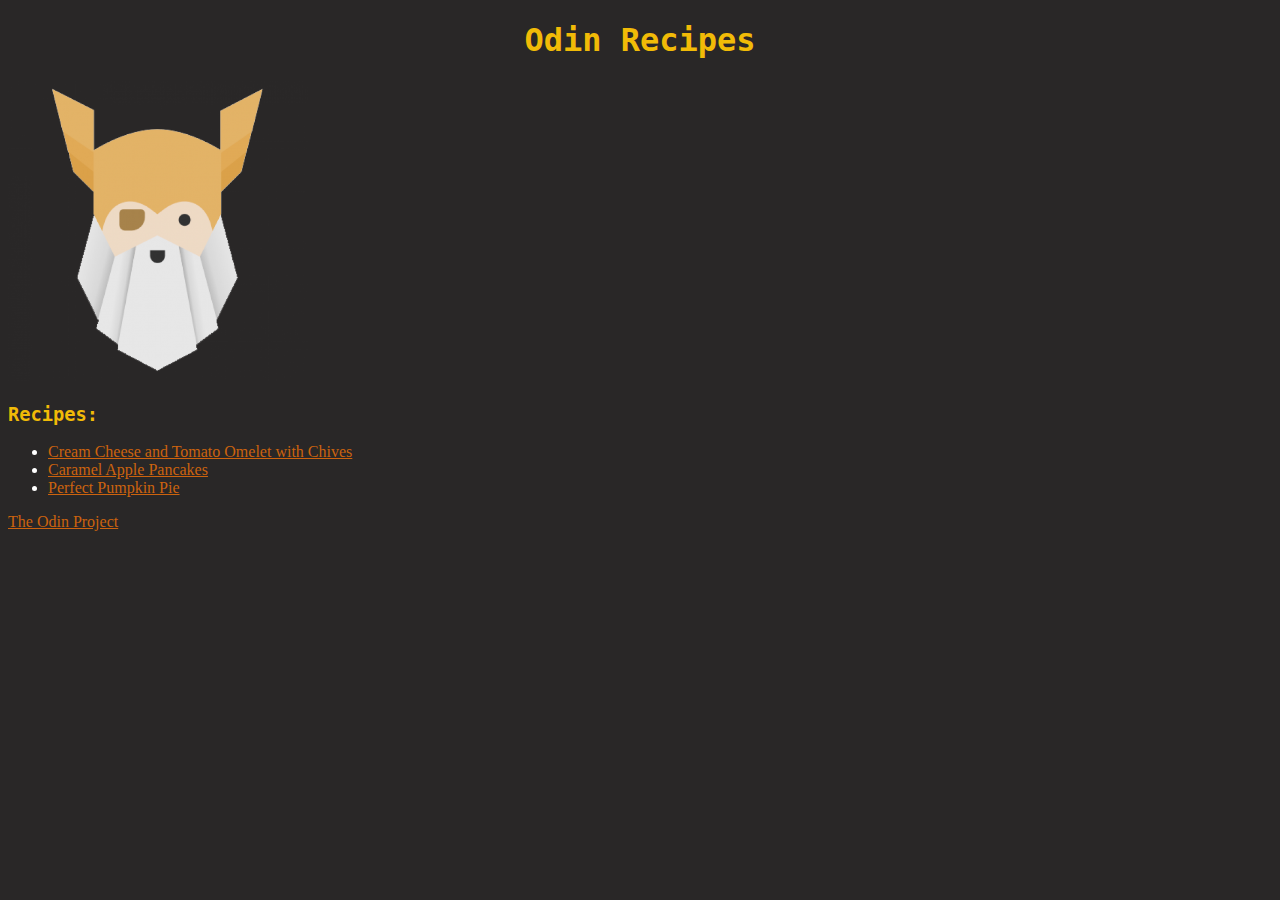
<file: index.html>
<!DOCTYPE html>
<html>
    <head>
        <title>Main Page</title>
        <meta charset="utc-8">
        <link rel="stylesheet" href="./css/style.css">
    </head>
    <body>
        <h1>Odin Recipes</h1>
        <img id="odin" src="./images/odin.png">
        <h3>Recipes:</h3>
        <ul>
            <li><a href="recipes/omelet.html">Cream Cheese and Tomato Omelet with Chives</a></li>
            <li><a href="recipes/pancakes.html">Caramel Apple Pancakes</a></li>
            <li><a href="recipes/pie.html">Perfect Pumpkin Pie</a></li>
        </ul>
        <p><a href="https://www.theodinproject.com">The Odin Project</a></p>
    </body>
</html>
</file>
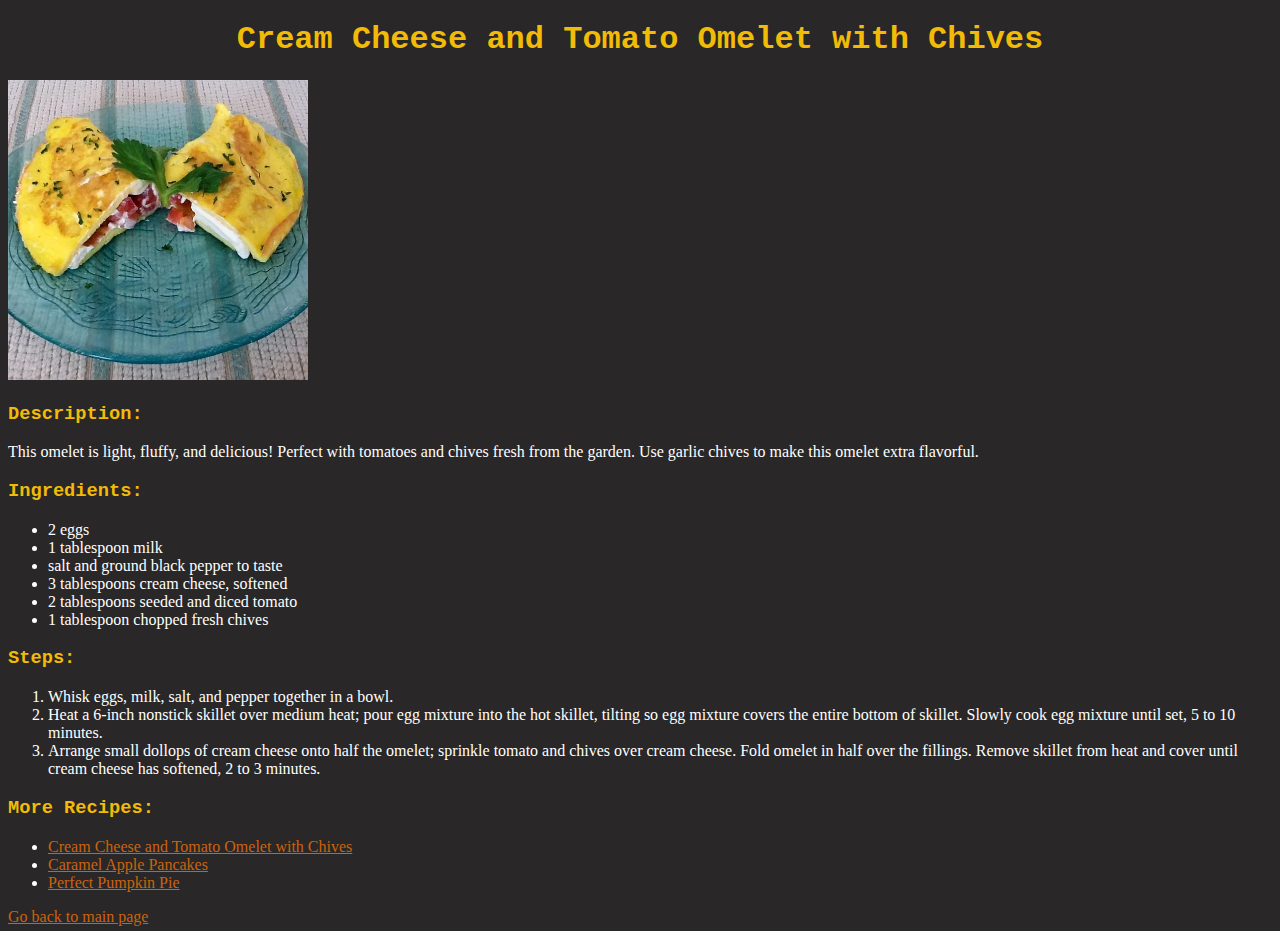
<file: recipes/omelet.html>
<!DOCTYPE html>
<html>
    <head>
        <title>Cream Cheese and Tomato Omelet with Chives</title>
        <meta charset="utc-8">
        <link rel="stylesheet" href="../css/style.css">
    </head>
    <body>
        <h1>Cream Cheese and Tomato Omelet with Chives</h1>
        <img src="../images/omelet.jpg" alt="A delicious omelet">
        <h3>Description:</h3>
        <p>This omelet is light, fluffy, and delicious! Perfect with tomatoes and chives fresh from the garden. Use garlic chives to make this omelet extra flavorful. </p>
        <h3>Ingredients:</h3>
        <ul>
            <li>2 eggs </li>
            <li>1 tablespoon milk </li>
            <li>salt and ground black pepper to taste </li>
            <li>3 tablespoons cream cheese, softened </li>
            <li>2 tablespoons seeded and diced tomato </li>
            <li>1 tablespoon chopped fresh chives </li>
        </ul>
        <h3>Steps:</h3>
        <ol>
            <li>Whisk eggs, milk, salt, and pepper together in a bowl.</li>
            <li>Heat a 6-inch nonstick skillet over medium heat; pour egg mixture into the hot skillet, tilting so egg mixture covers the entire bottom of skillet. Slowly cook egg mixture until set, 5 to 10 minutes.</li>
            <li>Arrange small dollops of cream cheese onto half the omelet; sprinkle tomato and chives over cream cheese. Fold omelet in half over the fillings. Remove skillet from heat and cover until cream cheese has softened, 2 to 3 minutes.</li>
        </ol>
        <h3>More Recipes:</h3>
        <ul>
            <li><a href="omelet.html">Cream Cheese and Tomato Omelet with Chives</a></li>
            <li><a href="pancakes.html">Caramel Apple Pancakes</a></li>
            <li><a href="pie.html">Perfect Pumpkin Pie</a></li>
        </ul>
        <a href="../index.html">Go back to main page</a>
    </body>
</html>
</file>
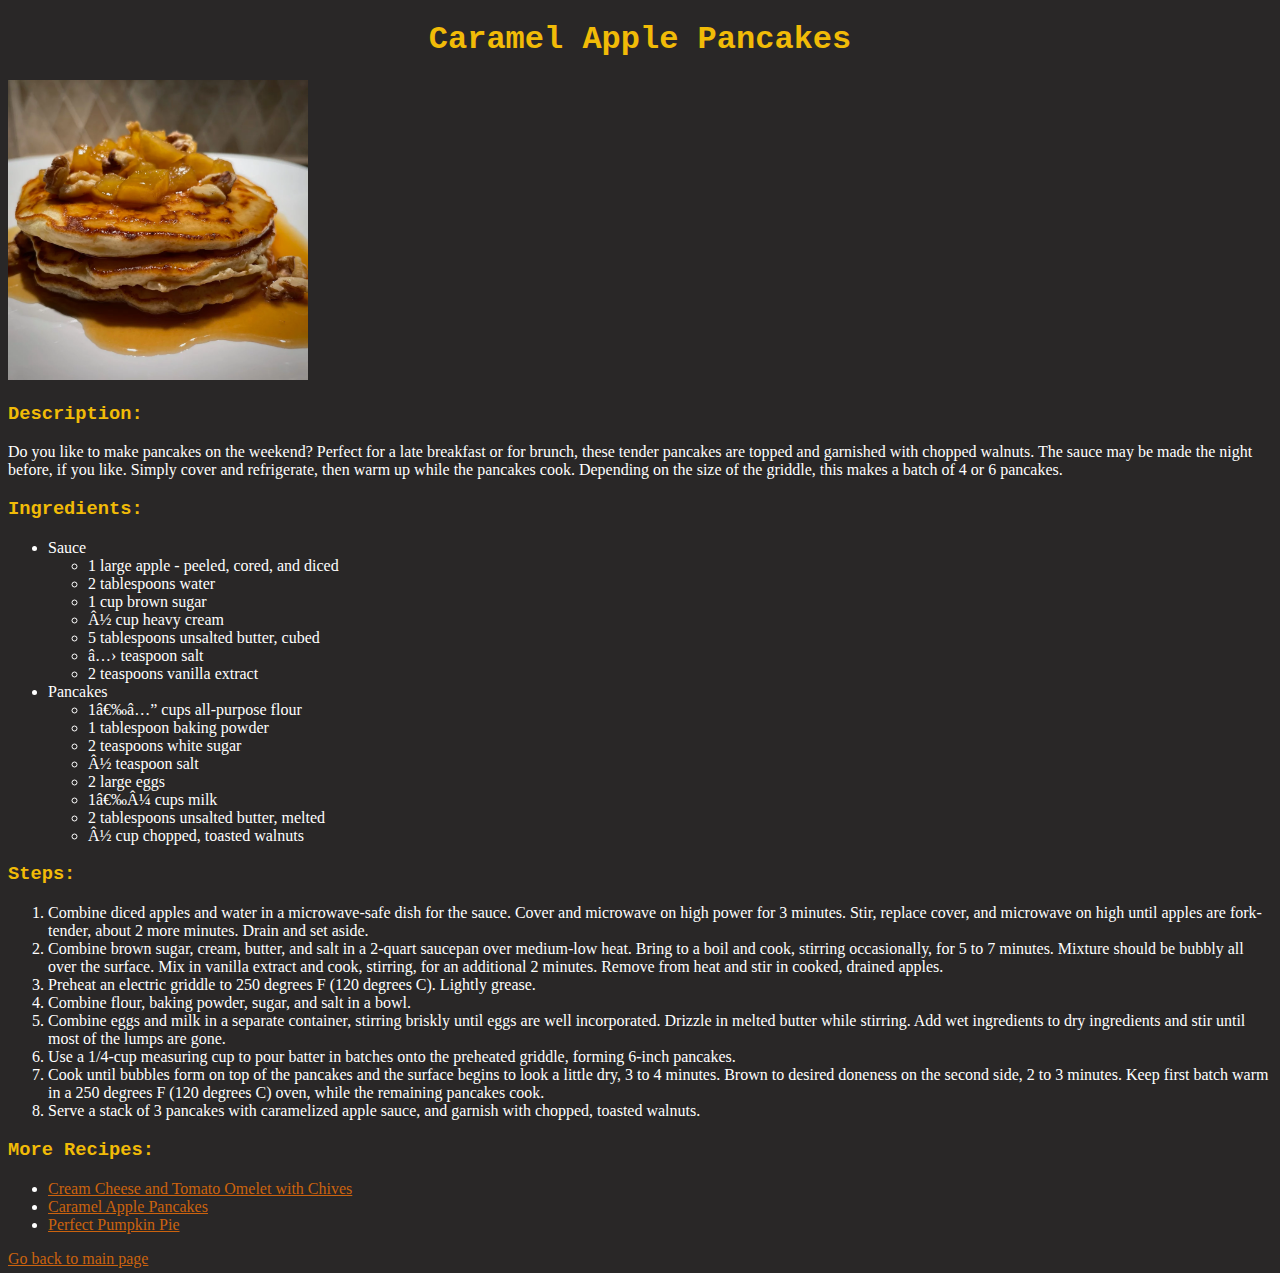
<file: recipes/pancakes.html>
<!DOCTYPE html>
<html>
    <head>
        <title>Caramel Apple Pancakes</title>
        <meta charset="utc-8">
        <link rel="stylesheet" href="../css/style.css">
    </head>
    <body>
        <h1>Caramel Apple Pancakes</h1>
        <img src="../images/pancake.jpg" alt="A Caramel Apple Pancake">
        <h3>Description:</h3>
        <p>Do you like to make pancakes on the weekend? Perfect for a late breakfast or for brunch, these tender pancakes are topped and garnished with chopped walnuts. The sauce may be made the night before, if you like. Simply cover and refrigerate, then warm up while the pancakes cook. Depending on the size of the griddle, this makes a batch of 4 or 6 pancakes. </p>
        <h3>Ingredients:</h3>
        <ul>
            <li>Sauce<ul>
                <li>1 large apple - peeled, cored, and diced </li>
                <li>2 tablespoons water </li>
                <li>1 cup brown sugar </li>
                <li>½ cup heavy cream </li>
                <li>5 tablespoons unsalted butter, cubed </li>
                <li>⅛ teaspoon salt </li>
                <li>2 teaspoons vanilla extract </li>
            </ul>
            </li>
            <li>Pancakes<ul>
                <li>1 ⅔ cups all-purpose flour </li>
                <li>1 tablespoon baking powder </li>
                <li>2 teaspoons white sugar </li>
                <li>½ teaspoon salt </li>
                <li>2 large eggs </li>
                <li>1 ¼ cups milk </li>
                <li>2 tablespoons unsalted butter, melted </li>
                <li>½ cup chopped, toasted walnuts </li>
            </ul>   
            </li>
        </ul>
        <h3>Steps:</h3>
        <ol>
            <li>Combine diced apples and water in a microwave-safe dish for the sauce. Cover and microwave on high power for 3 minutes. Stir, replace cover, and microwave on high until apples are fork-tender, about 2 more minutes. Drain and set aside.</li>
            <li>Combine brown sugar, cream, butter, and salt in a 2-quart saucepan over medium-low heat. Bring to a boil and cook, stirring occasionally, for 5 to 7 minutes. Mixture should be bubbly all over the surface. Mix in vanilla extract and cook, stirring, for an additional 2 minutes. Remove from heat and stir in cooked, drained apples.</li>
            <li>Preheat an electric griddle to 250 degrees F (120 degrees C). Lightly grease.</li>
            <li>Combine flour, baking powder, sugar, and salt in a bowl.</li>
            <li>Combine eggs and milk in a separate container, stirring briskly until eggs are well incorporated. Drizzle in melted butter while stirring. Add wet ingredients to dry ingredients and stir until most of the lumps are gone.</li>
            <li>Use a 1/4-cup measuring cup to pour batter in batches onto the preheated griddle, forming 6-inch pancakes.</li>
            <li>Cook until bubbles form on top of the pancakes and the surface begins to look a little dry, 3 to 4 minutes. Brown to desired doneness on the second side, 2 to 3 minutes. Keep first batch warm in a 250 degrees F (120 degrees C) oven, while the remaining pancakes cook.</li>
            <li>Serve a stack of 3 pancakes with caramelized apple sauce, and garnish with chopped, toasted walnuts.</li>
        </ol>
        <h3>More Recipes:</h3>
        <ul>
            <li><a href="omelet.html">Cream Cheese and Tomato Omelet with Chives</a></li>
            <li><a href="pancakes.html">Caramel Apple Pancakes</a></li>
            <li><a href="pie.html">Perfect Pumpkin Pie</a></li>
        </ul>
        <a href="../index.html">Go back to main page</a>
    </body>
</html>
</file>
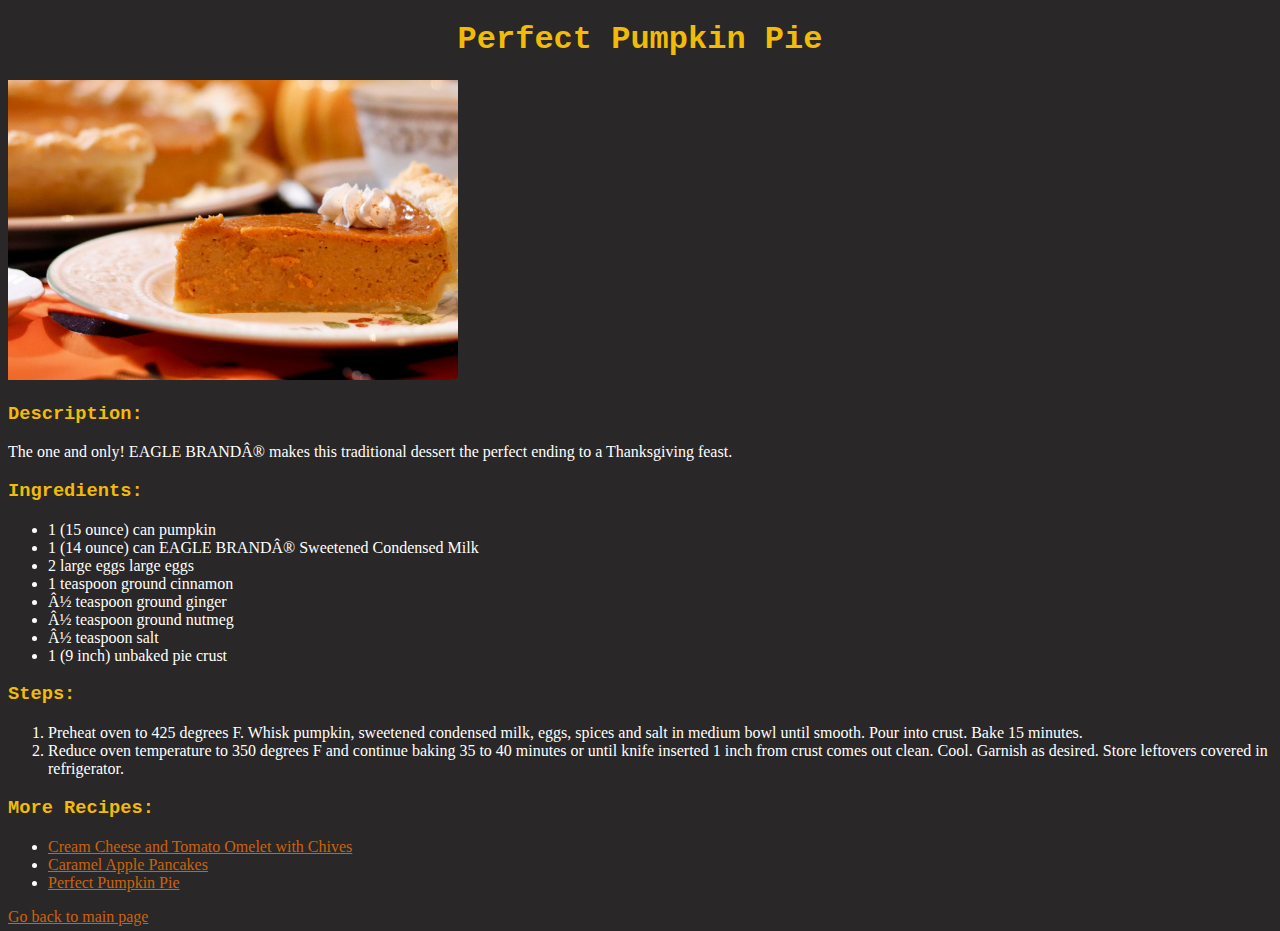
<file: recipes/pie.html>
<!DOCTYPE html>
<html>
    <head>
        <title>Perfect Pumpkin Pie</title>
        <meta charset="utc-8">
        <link rel="stylesheet" href="../css/style.css">
    </head>
    <body>
        <h1>Perfect Pumpkin Pie</h1>
        <img src="../images/pie.jpg" alt="A Pie">
        <h3>Description:</h3>
        <p>The one and only! EAGLE BRAND® makes this traditional dessert the perfect ending to a Thanksgiving feast. </p>
        <h3>Ingredients:</h3>
        <ul>
            <li>1 (15 ounce) can pumpkin </li>
            <li>1 (14 ounce) can EAGLE BRAND® Sweetened Condensed Milk</li>
            <li>2 large eggs large eggs </li>
            <li>1 teaspoon ground cinnamon </li>
            <li>½ teaspoon ground ginger </li>
            <li>½ teaspoon ground nutmeg </li>
            <li>½ teaspoon salt </li>
            <li>1 (9 inch) unbaked pie crust </li>
        </ul>
        <h3>Steps:</h3>
        <ol>
            <li>Preheat oven to 425 degrees F. Whisk pumpkin, sweetened condensed milk, eggs, spices and salt in medium bowl until smooth. Pour into crust. Bake 15 minutes.</li>
            <li>Reduce oven temperature to 350 degrees F and continue baking 35 to 40 minutes or until knife inserted 1 inch from crust comes out clean. Cool. Garnish as desired. Store leftovers covered in refrigerator.</li>
        </ol>
        <h3>More Recipes:</h3>
        <ul>
            <li><a href="omelet.html">Cream Cheese and Tomato Omelet with Chives</a></li>
            <li><a href="pancakes.html">Caramel Apple Pancakes</a></li>
            <li><a href="pie.html">Perfect Pumpkin Pie</a></li>
        </ul>
        <a href="../index.html">Go back to main page</a>
    </body>
</html>
</file>
<file: css/style.css>
* {
    background-color: rgb(41, 39, 39);
    color: white;
}

img {
    height: 300px;
    width: auto;
}

h1 {
    text-align: center;
}

h1, h3 {
    color:rgb(241, 187, 7);
    font-family: Monospace, Sans-serif;
}

a {
    color:rgb(204, 99, 14);
}

li {
    font-family: cursive;
}

li a {
    font-family:'Times New Roman', Times, serif
}
</file>
